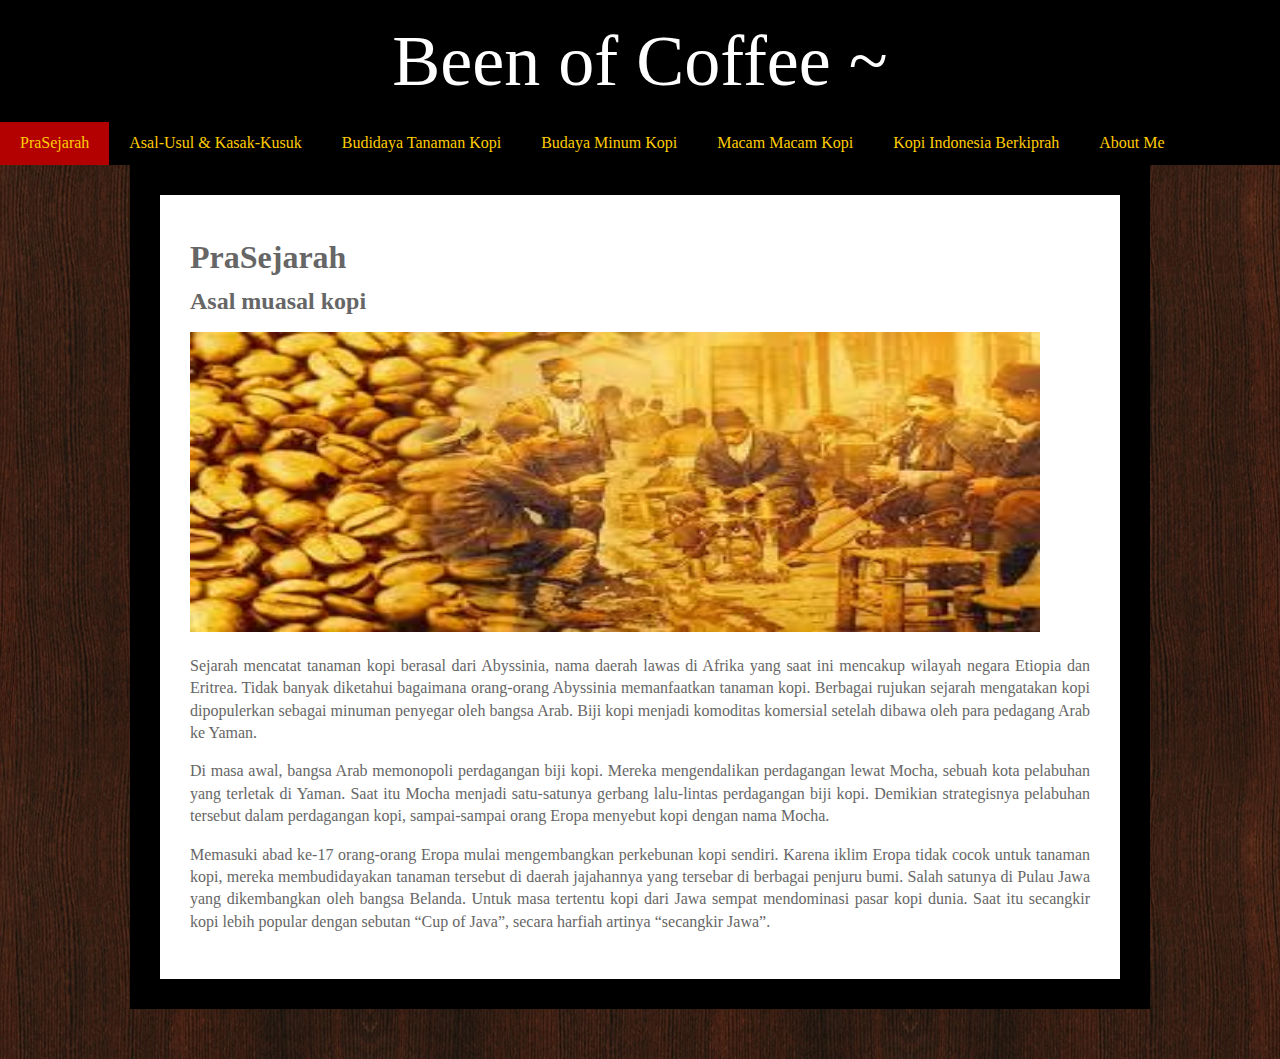
<file: index.html>
<!DOCTYPE HTML>
<html>
<head>
	<meta charset="utf-8">
	<title> K O P A K O P I </title>
	<link rel="stylesheet" href="navigasi.css">
</head>

<header>
	<div class="judul">Been of Coffee ~</div>
		<ul>
  <li><a class="active" href="index.html">PraSejarah</a></li>
  <li><a href="asalusul.html">Asal-Usul & Kasak-Kusuk</a></li>
  <li><a href="budidaya.html">Budidaya Tanaman Kopi</a></li>
  <li><a href="budaya.html">Budaya Minum Kopi</a></li>
  <li><a href="macamkopi.html">Macam Macam Kopi</a></li>
  <li><a href="dunia.html">Kopi Indonesia Berkiprah</a></li>
  <li><a href="aboutme.html">About Me</a></li>
</ul>
</header>

<div class="wrapper">
	<body>

    <h1>PraSejarah</h1>
        <h2>Asal muasal kopi</h2>
		<img src="halper.jpg" height="300px" width="850px">
        <p>Sejarah mencatat tanaman kopi berasal dari Abyssinia, nama daerah lawas di Afrika yang saat ini mencakup wilayah negara Etiopia dan Eritrea. Tidak banyak diketahui bagaimana orang-orang Abyssinia memanfaatkan tanaman kopi. Berbagai rujukan sejarah mengatakan kopi dipopulerkan sebagai minuman penyegar oleh bangsa Arab. Biji kopi menjadi komoditas komersial setelah dibawa oleh para pedagang Arab ke Yaman.</p>
        <p>Di masa awal, bangsa Arab memonopoli perdagangan biji kopi. Mereka mengendalikan perdagangan lewat Mocha, sebuah kota pelabuhan yang terletak di Yaman. Saat itu Mocha menjadi satu-satunya gerbang lalu-lintas perdagangan biji kopi. Demikian strategisnya pelabuhan tersebut dalam perdagangan kopi, sampai-sampai orang Eropa menyebut kopi dengan nama Mocha.</p>
        <p>Memasuki abad ke-17 orang-orang Eropa mulai mengembangkan perkebunan kopi sendiri. Karena iklim Eropa tidak cocok untuk tanaman kopi, mereka membudidayakan tanaman tersebut di daerah jajahannya yang tersebar di berbagai penjuru bumi. Salah satunya di Pulau Jawa yang dikembangkan oleh bangsa Belanda. Untuk masa tertentu kopi dari Jawa sempat mendominasi pasar kopi dunia. Saat itu secangkir kopi lebih popular dengan sebutan “Cup of Java”, secara harfiah artinya “secangkir Jawa”.</p>
	</body>
	</div>
</html>
</file>
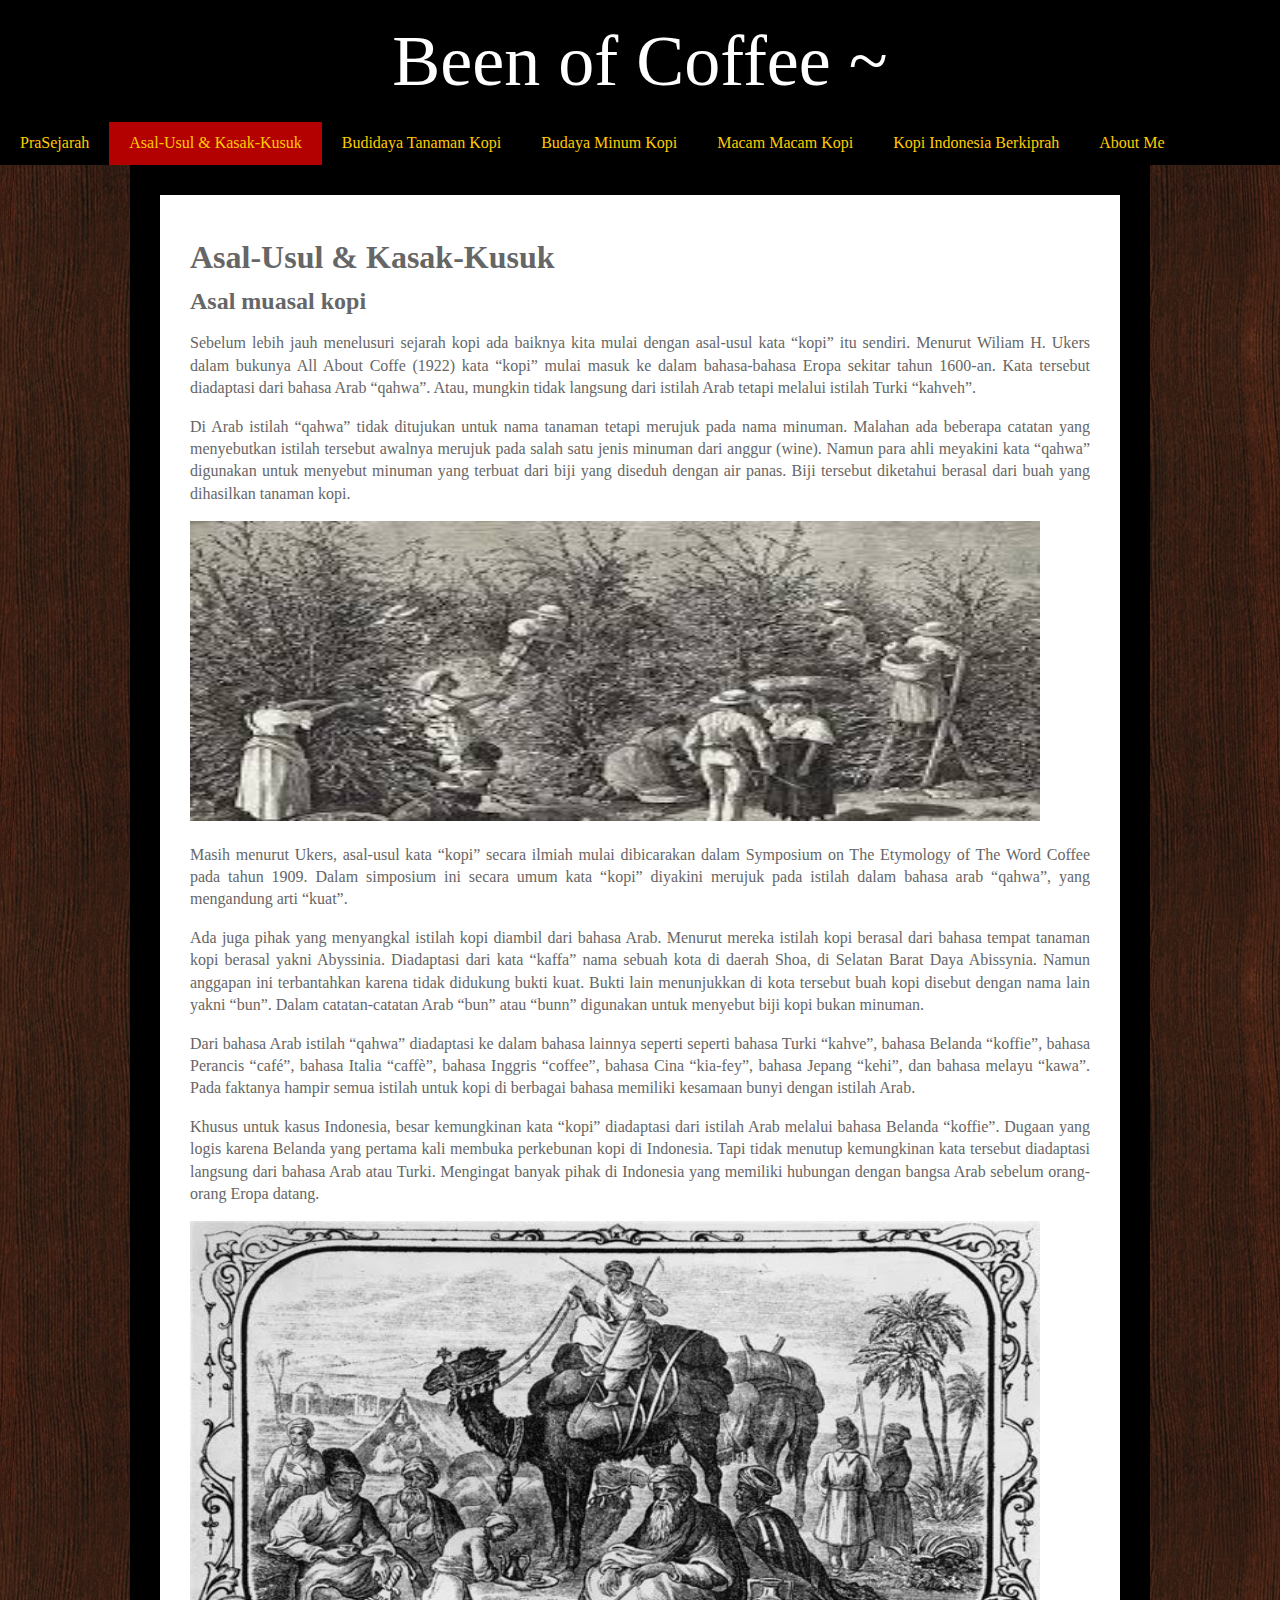
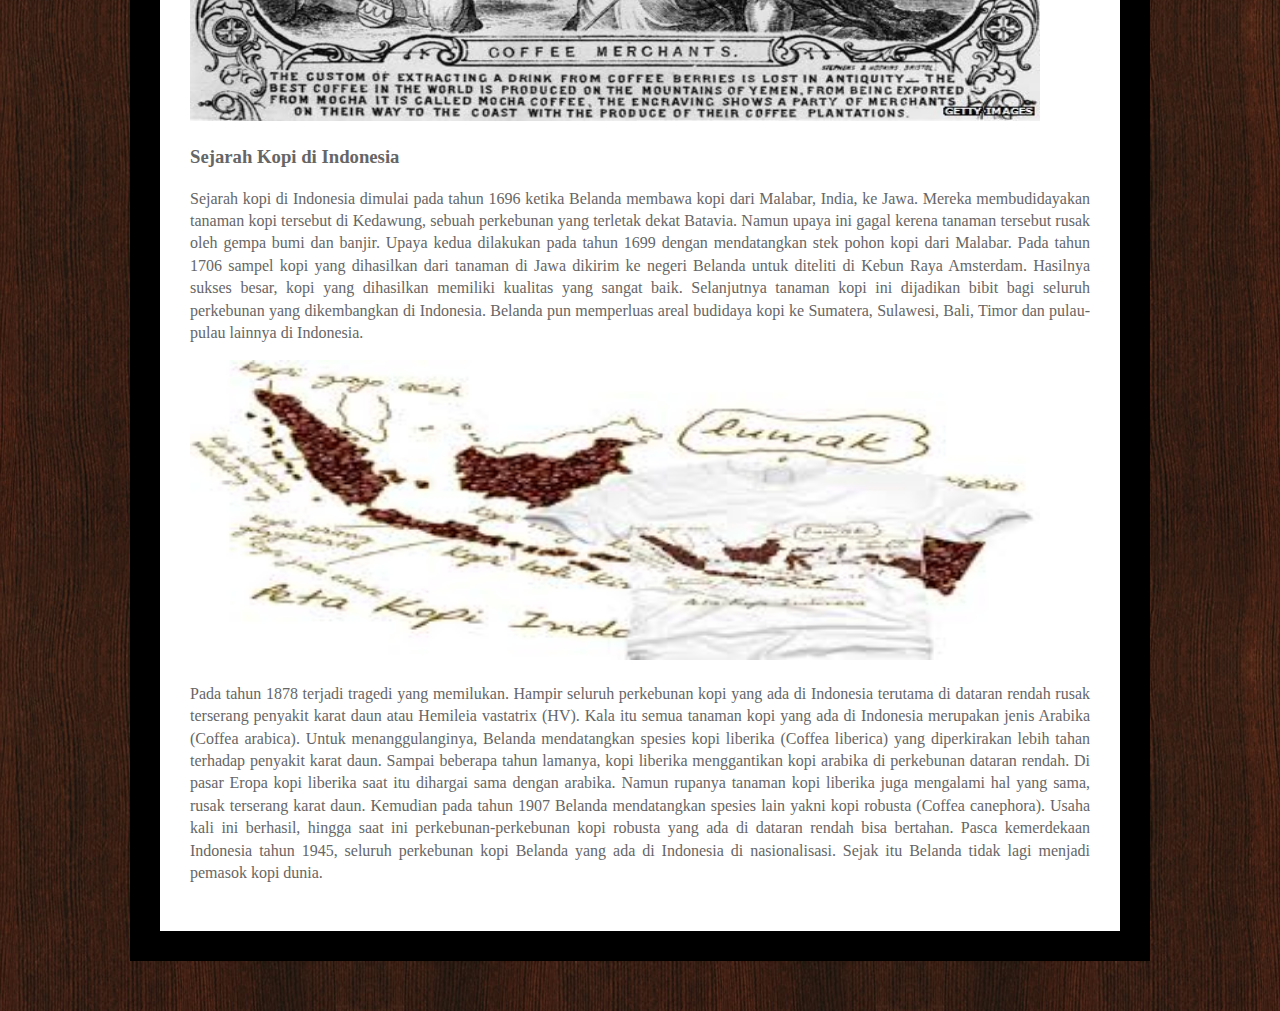
<file: asalusul.html>
<!DOCTYPE HTML>
<html>
<head>
	<meta charset="utf-8">
	<title> K O P A K O P I </title>
	<link rel="stylesheet" href="navigasi.css">
</head>

<header>
<div class="judul">Been of Coffee ~</div>
	<ul>
  <li><a href="index.html">PraSejarah</a></li>
  <li><a class="active" href="asalusul.html">Asal-Usul & Kasak-Kusuk</a></li>
  <li><a href="budidaya.html">Budidaya Tanaman Kopi</a></li>
  <li><a href="budaya.html">Budaya Minum Kopi</a></li>
  <li><a href="macamkopi.html">Macam Macam Kopi</a></li>
  <li><a href="dunia.html">Kopi Indonesia Berkiprah</a></li>
  <li><a href="aboutme.html">About Me</a></li>
</ul>
</header>

<div class="wrapper">
	<body>
    <h1>Asal-Usul & Kasak-Kusuk</h1>
        <h2>Asal muasal kopi</h2>
        <p>Sebelum lebih jauh menelusuri sejarah kopi ada baiknya kita mulai dengan asal-usul kata “kopi” itu sendiri. Menurut Wiliam H. Ukers dalam bukunya All About Coffe (1922) kata “kopi” mulai masuk ke dalam bahasa-bahasa Eropa sekitar tahun 1600-an. Kata tersebut diadaptasi dari bahasa Arab “qahwa”. Atau, mungkin tidak langsung dari istilah Arab tetapi melalui istilah Turki “kahveh”.</p>

        <p>Di Arab istilah “qahwa” tidak ditujukan untuk nama tanaman tetapi merujuk pada nama minuman. Malahan ada beberapa catatan yang menyebutkan istilah tersebut awalnya merujuk pada salah satu jenis minuman dari anggur (wine). Namun para ahli meyakini kata “qahwa” digunakan untuk menyebut minuman yang terbuat dari biji yang diseduh dengan air panas. Biji tersebut diketahui berasal dari buah yang dihasilkan tanaman kopi.</p>
		
		<img src="salsul.jpg" height="300px" width="850px">
		
        <p>Masih menurut Ukers, asal-usul kata “kopi” secara ilmiah mulai dibicarakan dalam Symposium on The Etymology of The Word Coffee pada tahun 1909. Dalam simposium ini secara umum kata “kopi” diyakini merujuk pada istilah dalam bahasa arab “qahwa”, yang mengandung arti “kuat”.</p>

        <p>Ada juga pihak yang menyangkal istilah kopi diambil dari bahasa Arab. Menurut mereka istilah kopi berasal dari bahasa tempat tanaman kopi berasal yakni Abyssinia. Diadaptasi dari kata “kaffa” nama sebuah kota di daerah Shoa, di Selatan Barat Daya Abissynia. Namun anggapan ini terbantahkan karena tidak didukung bukti kuat. Bukti lain menunjukkan di kota tersebut buah kopi disebut dengan nama lain yakni “bun”. Dalam catatan-catatan Arab “bun” atau “bunn” digunakan untuk menyebut biji kopi bukan minuman.</p>

        <p>Dari bahasa Arab istilah “qahwa” diadaptasi ke dalam bahasa lainnya seperti seperti bahasa Turki “kahve”, bahasa Belanda “koffie”, bahasa Perancis “café”, bahasa Italia “caffè”, bahasa Inggris “coffee”, bahasa Cina “kia-fey”, bahasa Jepang “kehi”, dan bahasa melayu “kawa”. Pada faktanya hampir semua istilah untuk kopi di berbagai bahasa memiliki kesamaan bunyi dengan istilah Arab.</p>

        <p>Khusus untuk kasus Indonesia, besar kemungkinan kata “kopi” diadaptasi dari istilah Arab melalui bahasa Belanda “koffie”. Dugaan yang logis karena Belanda yang pertama kali membuka perkebunan kopi di Indonesia. Tapi tidak menutup kemungkinan kata tersebut diadaptasi langsung dari bahasa Arab atau Turki. Mengingat banyak pihak di Indonesia yang memiliki hubungan dengan bangsa Arab sebelum orang-orang Eropa datang.</p>
		<img src="kopiarab.jpg" height="500px" width="850px">
		
		<h3>Sejarah Kopi di Indonesia</h3>
		<p>Sejarah kopi di Indonesia dimulai pada tahun 1696 ketika Belanda membawa kopi dari Malabar, India, ke Jawa. Mereka membudidayakan tanaman kopi tersebut di Kedawung, sebuah perkebunan yang terletak dekat Batavia. Namun upaya ini gagal kerena tanaman tersebut rusak oleh gempa bumi dan banjir.

		Upaya kedua dilakukan pada tahun 1699 dengan mendatangkan stek pohon kopi dari Malabar. Pada tahun 1706 sampel kopi yang dihasilkan dari tanaman di Jawa dikirim ke negeri Belanda untuk diteliti di Kebun Raya Amsterdam. Hasilnya sukses besar, kopi yang dihasilkan memiliki kualitas yang sangat baik. Selanjutnya tanaman kopi ini dijadikan bibit bagi seluruh perkebunan yang dikembangkan di Indonesia. Belanda pun memperluas areal budidaya kopi ke Sumatera, Sulawesi, Bali, Timor dan pulau-pulau lainnya di Indonesia.</p>
		<img src="kopindonesia.jpg" height="300px" width="850px">
		<p>Pada tahun 1878 terjadi tragedi yang memilukan. Hampir seluruh perkebunan kopi yang ada di Indonesia terutama di dataran rendah rusak terserang penyakit karat daun atau Hemileia vastatrix (HV). Kala itu semua tanaman kopi yang ada di Indonesia merupakan jenis Arabika (Coffea arabica). Untuk menanggulanginya, Belanda mendatangkan spesies kopi liberika (Coffea liberica) yang diperkirakan lebih tahan terhadap penyakit karat daun.

		Sampai beberapa tahun lamanya, kopi liberika menggantikan kopi arabika di perkebunan dataran rendah. Di pasar Eropa kopi liberika saat itu dihargai sama dengan arabika. Namun rupanya tanaman kopi liberika juga mengalami hal yang sama, rusak terserang karat daun. Kemudian pada tahun 1907 Belanda mendatangkan spesies lain yakni kopi robusta (Coffea canephora). Usaha kali ini berhasil, hingga saat ini perkebunan-perkebunan kopi robusta yang ada di dataran rendah bisa bertahan.

		Pasca kemerdekaan Indonesia tahun 1945, seluruh perkebunan kopi Belanda yang ada di Indonesia di nasionalisasi. Sejak itu Belanda tidak lagi menjadi pemasok kopi dunia.
		</p>
	</body>
	</div>
</html>
</file>
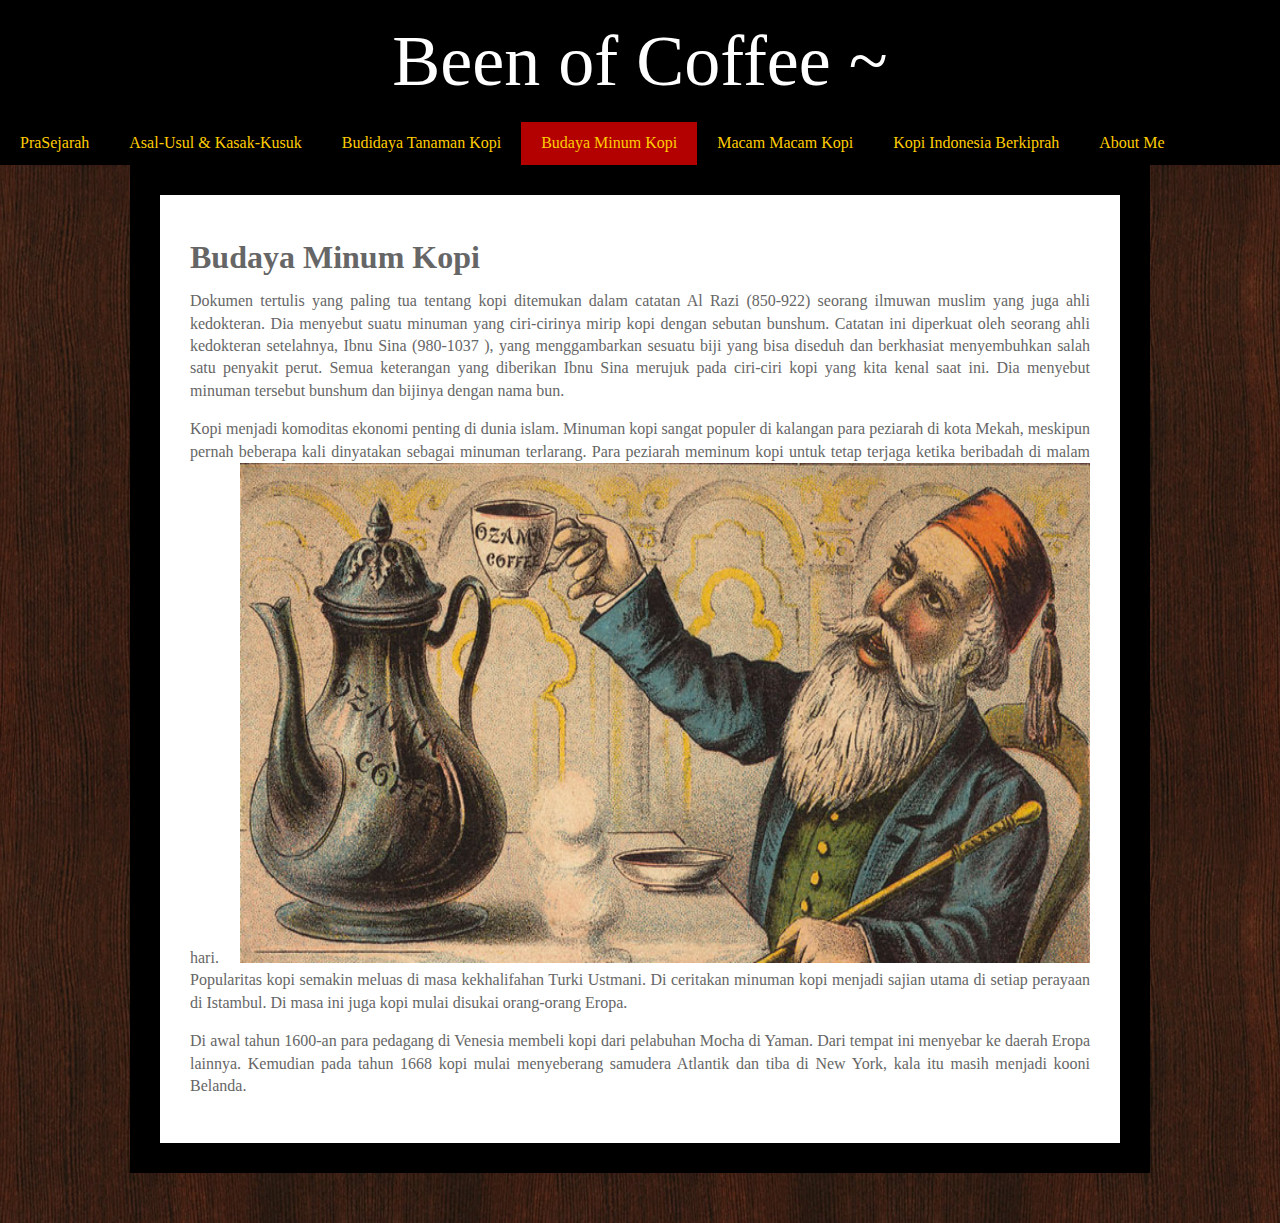
<file: budaya.html>
<!DOCTYPE HTML>
<html>
<head>
	<meta charset="utf-8">
	<title> K O P A K O P I </title>
	<link rel="stylesheet" href="navigasi.css">
</head>

<header>
<div class="judul">Been of Coffee ~</div>
		<ul>
  <li><a href="index.html">PraSejarah</a></li>
  <li><a href="asalusul.html">Asal-Usul & Kasak-Kusuk</a></li>
  <li><a href="budidaya.html">Budidaya Tanaman Kopi</a></li>
  <li><a class="active" href="budaya.html">Budaya Minum Kopi</a></li>
  <li><a href="macamkopi.html">Macam Macam Kopi</a></li>
  <li><a href="dunia.html">Kopi Indonesia Berkiprah</a></li>
  <li><a href="aboutme.html">About Me</a></li>
</ul>
</header>

<div class="wrapper">
	<body>

    <h1>Budaya Minum Kopi</h1>
		<p>Dokumen tertulis yang paling tua tentang kopi ditemukan dalam catatan Al Razi (850-922) seorang ilmuwan muslim yang juga ahli kedokteran. Dia menyebut suatu minuman yang ciri-cirinya mirip kopi dengan sebutan bunshum.

        Catatan ini diperkuat oleh seorang ahli kedokteran setelahnya, Ibnu Sina (980-1037 ), yang menggambarkan sesuatu biji yang bisa diseduh dan berkhasiat menyembuhkan salah satu penyakit perut. Semua keterangan yang diberikan Ibnu Sina merujuk pada ciri-ciri kopi yang kita kenal saat ini. Dia menyebut minuman tersebut bunshum dan bijinya dengan nama bun.</p>

        <p>Kopi menjadi komoditas ekonomi penting di dunia islam. Minuman kopi sangat populer di kalangan para peziarah di kota Mekah, meskipun pernah beberapa kali dinyatakan sebagai minuman terlarang. Para peziarah meminum kopi untuk tetap terjaga ketika beribadah di malam hari.
		<img src="kopitempodulu.jpg" height="500px" width="850px">
        Popularitas kopi semakin meluas di masa kekhalifahan Turki Ustmani. Di ceritakan minuman kopi menjadi sajian utama di setiap perayaan di Istambul. Di masa ini juga kopi mulai disukai orang-orang Eropa.</p>

        <p>Di awal tahun 1600-an para pedagang di Venesia membeli kopi dari pelabuhan Mocha di Yaman. Dari tempat ini menyebar ke daerah Eropa lainnya. Kemudian pada tahun 1668 kopi mulai menyeberang samudera Atlantik dan tiba di New York, kala itu masih menjadi kooni Belanda.</p>
        
	</body>
	</div>
</html>
</file>
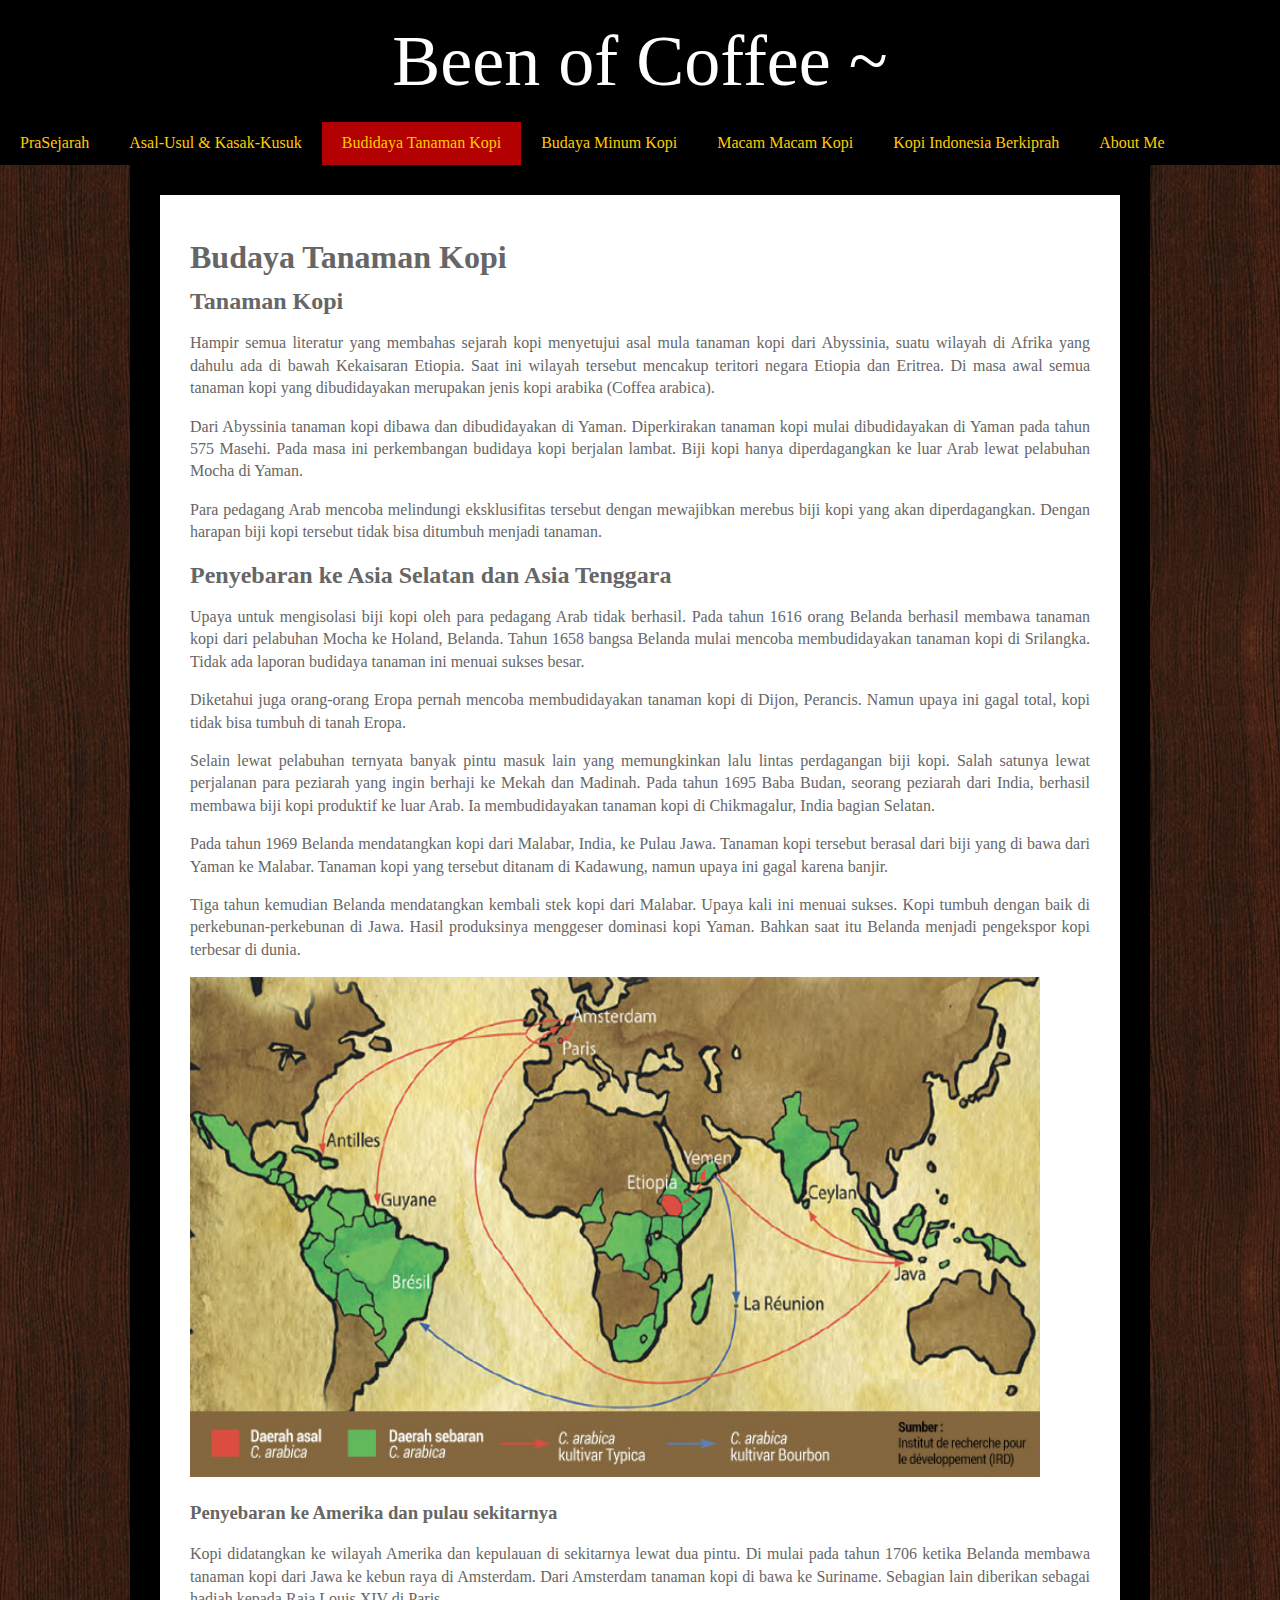
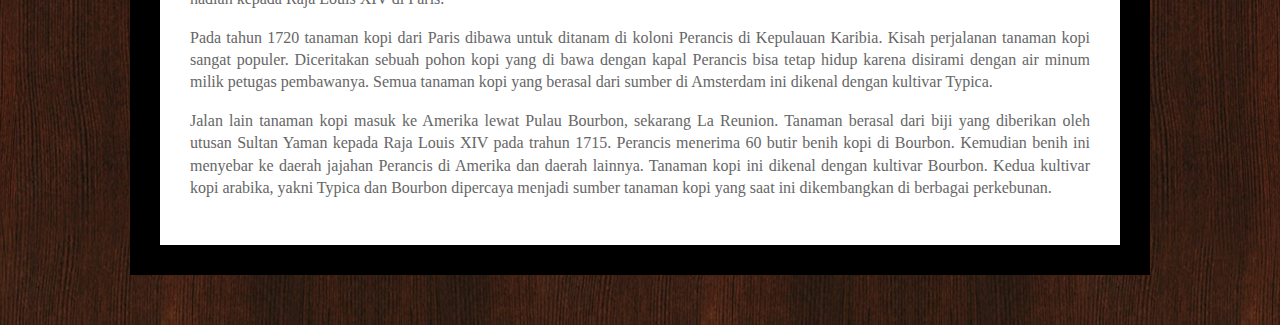
<file: budidaya.html>
<!DOCTYPE HTML>
<html>
<head>
	<meta charset="utf-8">
	<title> K O P A K O P I </title>
	<link rel="stylesheet" href="navigasi.css">
</head>

<header>
<div class="judul">Been of Coffee ~</div>
		<ul>
  <li><a href="index.html">PraSejarah</a></li>
  <li><a href="asalusul.html">Asal-Usul & Kasak-Kusuk</a></li>
  <li><a class="active" href="budidaya.html">Budidaya Tanaman Kopi</a></li>
  <li><a href="budaya.html">Budaya Minum Kopi</a></li>
  <li><a href="macamkopi.html">Macam Macam Kopi</a></li>
  <li><a href="dunia.html">Kopi Indonesia Berkiprah</a></li>
  <li><a href="aboutme.html">About Me</a></li>
</ul>
</header>

<div class="wrapper">
	<body>

    <h1>Budaya Tanaman Kopi</h1>
        <h2>Tanaman Kopi</h2>
        <p>Hampir semua literatur yang membahas sejarah kopi menyetujui asal mula tanaman kopi dari Abyssinia, suatu wilayah di Afrika yang dahulu ada di bawah Kekaisaran Etiopia. Saat ini wilayah tersebut mencakup teritori negara Etiopia dan Eritrea. Di masa awal semua tanaman kopi yang dibudidayakan merupakan jenis kopi arabika (Coffea arabica).</p>

        <p>Dari Abyssinia tanaman kopi dibawa dan dibudidayakan di Yaman. Diperkirakan tanaman kopi mulai dibudidayakan di Yaman pada tahun 575 Masehi. Pada masa ini perkembangan budidaya kopi berjalan lambat. Biji kopi hanya diperdagangkan ke luar Arab lewat pelabuhan Mocha di Yaman.</p>

        <p>Para pedagang Arab mencoba melindungi eksklusifitas tersebut dengan mewajibkan merebus biji kopi yang akan diperdagangkan. Dengan harapan biji kopi tersebut tidak bisa ditumbuh menjadi tanaman.</p>

        <h2>Penyebaran ke Asia Selatan dan Asia Tenggara</h2>
        <p>Upaya untuk mengisolasi biji kopi oleh para pedagang Arab tidak berhasil. Pada tahun 1616 orang Belanda berhasil membawa tanaman kopi dari pelabuhan Mocha ke Holand, Belanda. Tahun 1658 bangsa Belanda mulai mencoba membudidayakan tanaman kopi di Srilangka. Tidak ada laporan budidaya tanaman ini menuai sukses besar.</p>

        <p>Diketahui juga orang-orang Eropa pernah mencoba membudidayakan tanaman kopi di Dijon, Perancis. Namun upaya ini gagal total, kopi tidak bisa tumbuh di tanah Eropa.</p>

        <p>Selain lewat pelabuhan ternyata banyak pintu masuk lain yang memungkinkan lalu lintas perdagangan biji kopi. Salah satunya lewat perjalanan para peziarah yang ingin berhaji ke Mekah dan Madinah. Pada tahun 1695 Baba Budan, seorang peziarah dari India, berhasil membawa biji kopi produktif ke luar Arab. Ia membudidayakan tanaman kopi di Chikmagalur, India bagian Selatan.</p>

        <p>Pada tahun 1969 Belanda mendatangkan kopi dari Malabar, India, ke Pulau Jawa. Tanaman kopi tersebut berasal dari biji yang di bawa dari Yaman ke Malabar. Tanaman kopi yang tersebut ditanam di Kadawung, namun upaya ini gagal karena banjir.</p>

        <p>Tiga tahun kemudian Belanda mendatangkan kembali stek kopi dari Malabar. Upaya kali ini menuai sukses. Kopi tumbuh dengan baik di perkebunan-perkebunan di Jawa. Hasil produksinya menggeser dominasi kopi Yaman. Bahkan saat itu Belanda menjadi pengekspor kopi terbesar di dunia.</p>
        <img src="penyebaranarabika.jpg" height="500px" width="850px">
		
		
		<h3>Penyebaran ke Amerika dan pulau sekitarnya</h3>
        <p>Kopi didatangkan ke wilayah Amerika dan kepulauan di sekitarnya lewat dua pintu. Di mulai pada tahun 1706 ketika Belanda membawa tanaman kopi dari Jawa ke kebun raya di Amsterdam. Dari Amsterdam tanaman kopi di bawa ke Suriname. Sebagian lain diberikan sebagai hadiah kepada Raja Louis XIV di Paris.

        <p>Pada tahun 1720 tanaman kopi dari Paris dibawa untuk ditanam di koloni Perancis di Kepulauan Karibia. Kisah perjalanan tanaman kopi sangat populer. Diceritakan sebuah pohon kopi yang di bawa dengan kapal Perancis bisa tetap hidup karena disirami dengan air minum milik petugas pembawanya. Semua tanaman kopi yang berasal dari sumber di Amsterdam ini dikenal dengan kultivar Typica.</p>

        <p>Jalan lain tanaman kopi masuk ke Amerika lewat Pulau Bourbon, sekarang La Reunion. Tanaman berasal dari biji yang diberikan oleh utusan Sultan Yaman kepada Raja Louis XIV pada trahun 1715. Perancis menerima 60 butir benih kopi di Bourbon. Kemudian benih ini menyebar ke daerah jajahan Perancis di Amerika dan daerah lainnya. Tanaman kopi ini dikenal dengan kultivar Bourbon.

        Kedua kultivar kopi arabika, yakni Typica dan Bourbon dipercaya menjadi sumber tanaman kopi yang saat ini dikembangkan di berbagai perkebunan.</p>
		
	</body>
	</div>
</html>
</file>
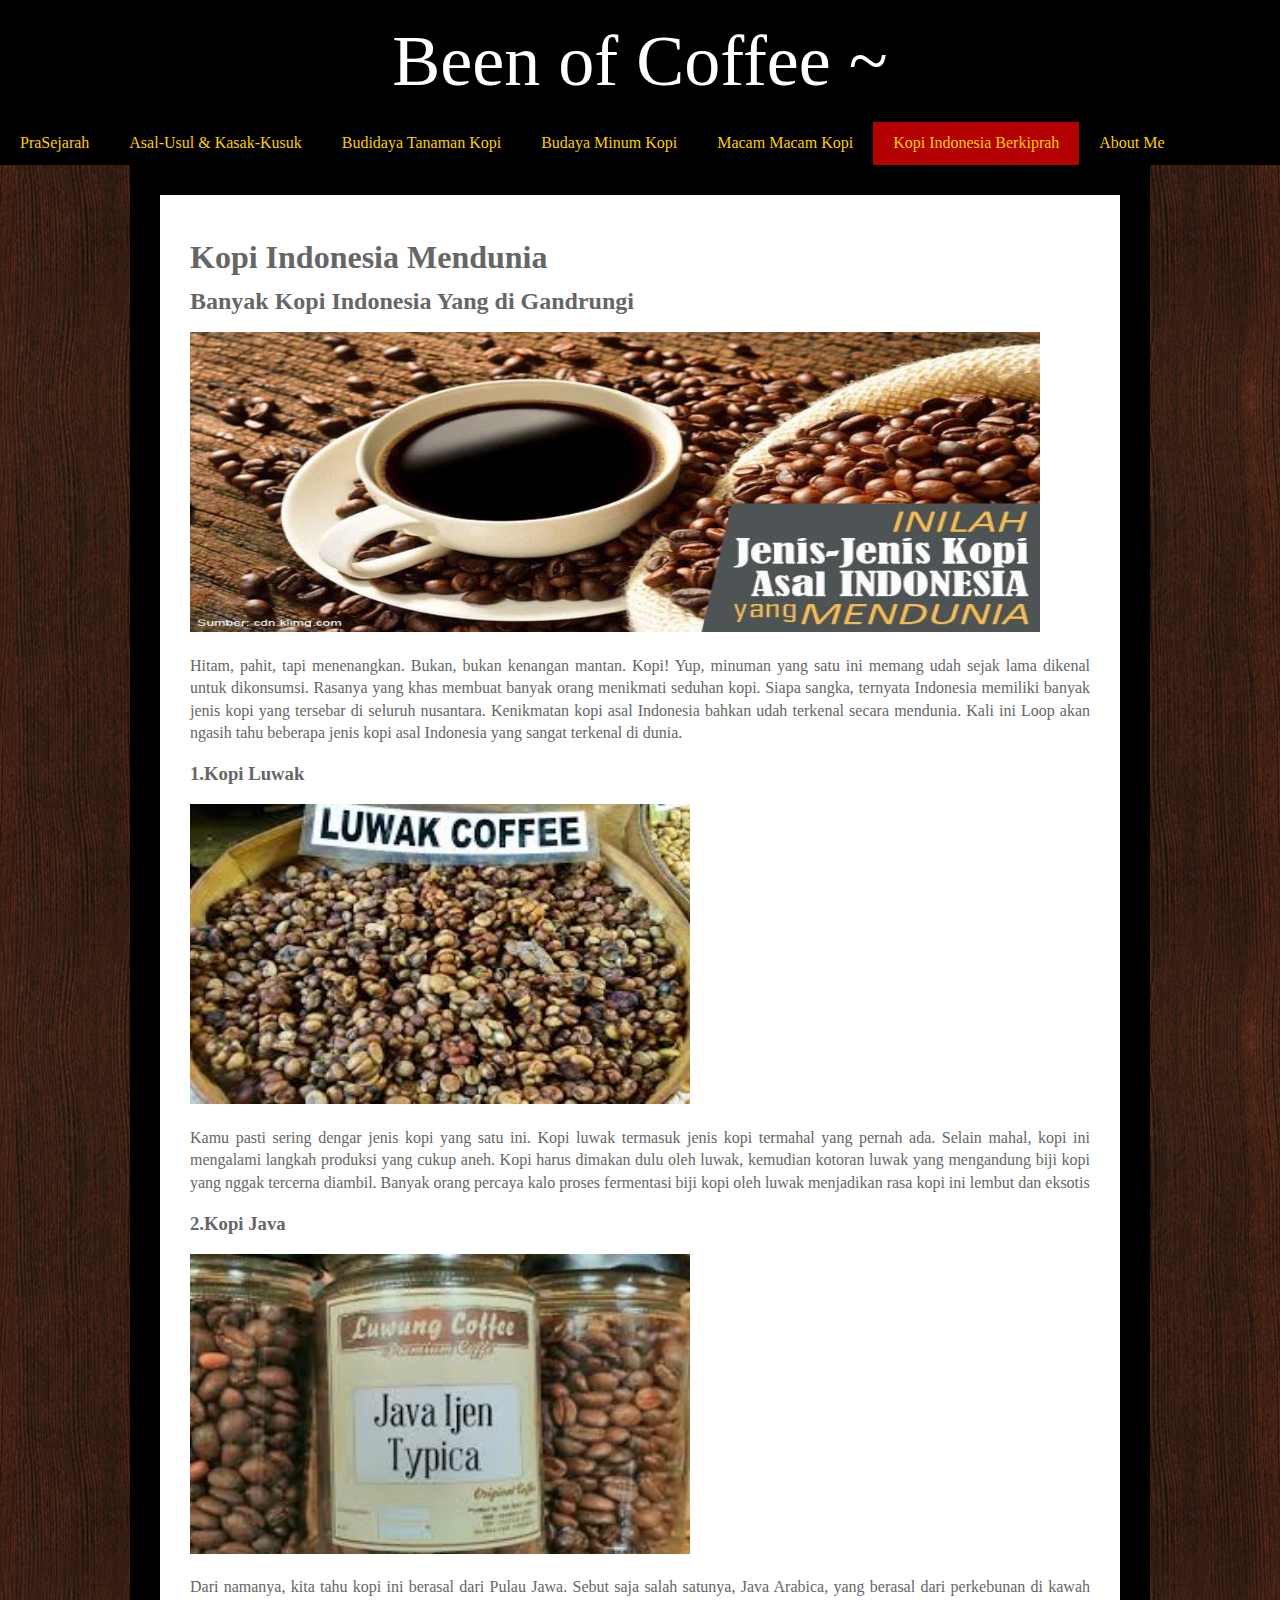
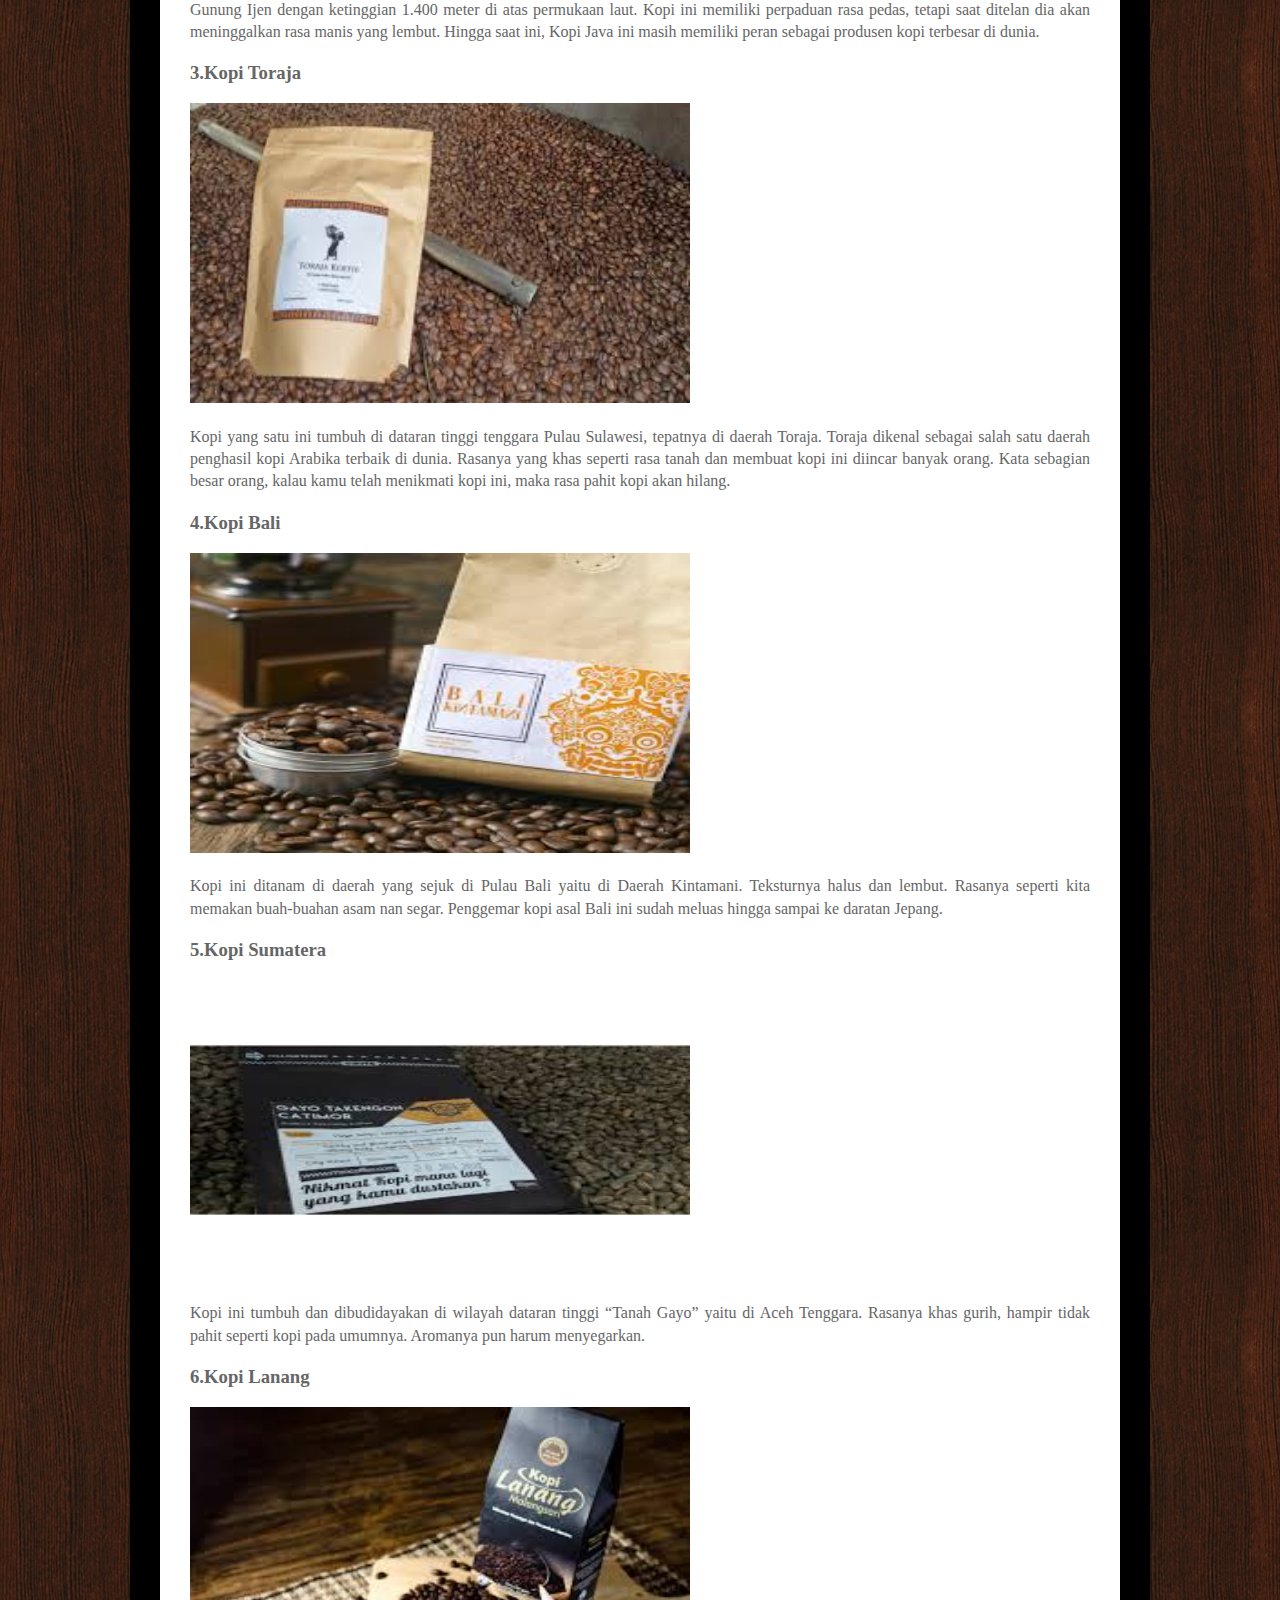
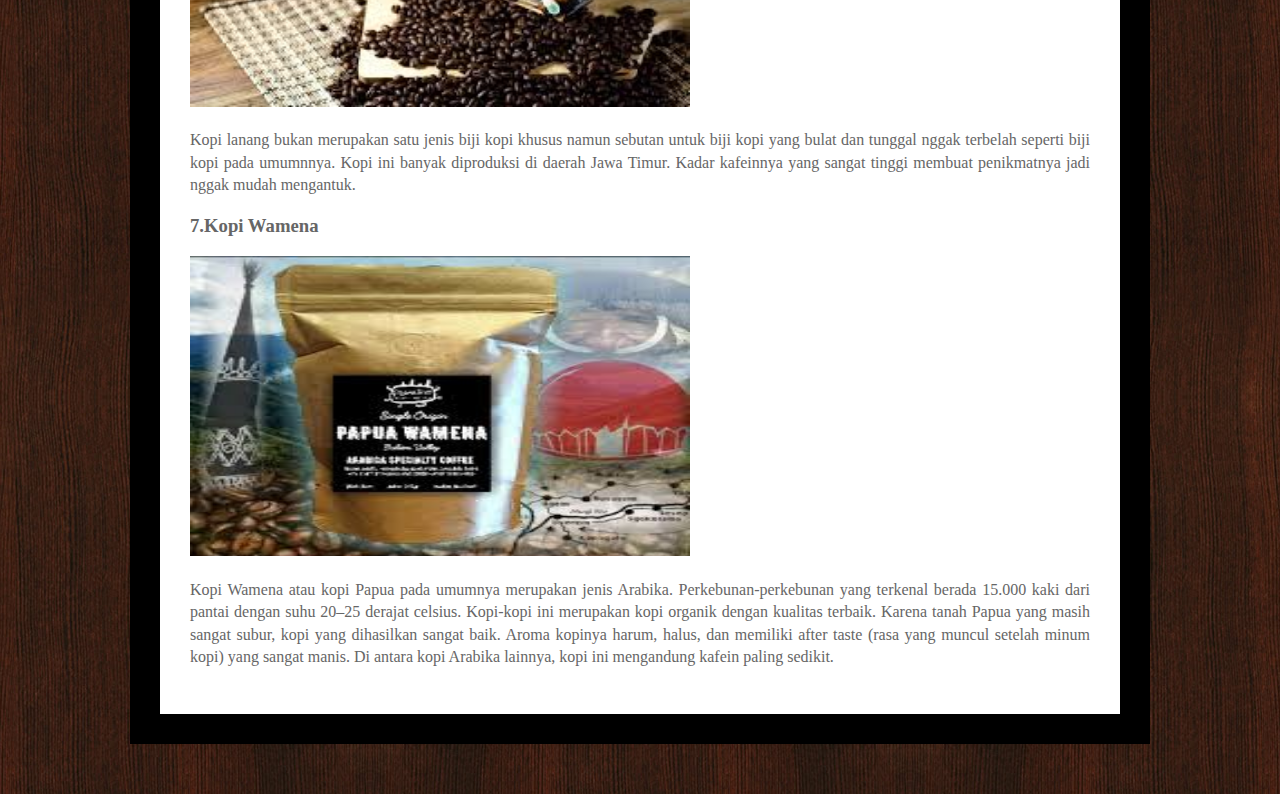
<file: dunia.html>
<!DOCTYPE HTML>
<html>
<head>
	<meta charset="utf-8">
	<title> K O P A K O P I </title>
	<link rel="stylesheet" href="navigasi.css">
</head>

<header>
<div class="judul">Been of Coffee ~</div>
		<ul>
  <li><a href="index.html">PraSejarah</a></li>
  <li><a href="asalusul.html">Asal-Usul & Kasak-Kusuk</a></li>
  <li><a href="budidaya.html">Budidaya Tanaman Kopi</a></li>
  <li><a href="budaya.html">Budaya Minum Kopi</a></li>
  <li><a href="macamkopi.html">Macam Macam Kopi</a></li>
  <li><a class="active" href="dunia.html">Kopi Indonesia Berkiprah</a></li>
  <li><a href="aboutme.html">About Me</a></li>
</ul>
</header>

<div class="wrapper">
	<body>

    <h1>Kopi Indonesia Mendunia</h1>
        <h2>Banyak Kopi Indonesia Yang di Gandrungi</h2>
		<img src="kopiterkenal.jpg" height="300px" width="850px">
        <p>Hitam, pahit, tapi menenangkan. Bukan, bukan kenangan mantan. Kopi! Yup, minuman yang satu ini memang udah sejak lama dikenal untuk dikonsumsi. Rasanya yang khas membuat banyak orang menikmati seduhan kopi. Siapa sangka, ternyata Indonesia memiliki banyak jenis kopi yang tersebar di seluruh nusantara. Kenikmatan kopi asal Indonesia bahkan udah terkenal secara mendunia. Kali ini Loop akan ngasih tahu beberapa jenis kopi asal Indonesia yang sangat terkenal di dunia.</p>
        
		<h3>1.Kopi Luwak</h3>
		<img src="luwak.jpg" height="300px" width="500px">
		<p>Kamu pasti sering dengar jenis kopi yang satu ini. Kopi luwak termasuk jenis kopi termahal yang pernah ada. Selain mahal, kopi ini mengalami langkah produksi yang cukup aneh. Kopi harus dimakan dulu oleh luwak, kemudian kotoran luwak yang mengandung biji kopi yang nggak tercerna diambil. Banyak orang percaya kalo proses fermentasi biji kopi oleh luwak menjadikan rasa kopi ini lembut dan eksotis</p>
        
		<h3>2.Kopi Java</h3>
		<img src="ijen.jpg" height="300px" width="500px">
		<p>Dari namanya, kita tahu kopi ini berasal dari Pulau Jawa. Sebut saja salah satunya, Java Arabica, yang berasal dari perkebunan di kawah Gunung Ijen dengan ketinggian 1.400 meter di atas permukaan laut. Kopi ini memiliki perpaduan rasa pedas, tetapi saat ditelan dia akan meninggalkan rasa manis yang lembut. Hingga saat ini, Kopi Java ini masih memiliki peran sebagai produsen kopi terbesar di dunia.</p>
	
		<h3>3.Kopi Toraja</h3>
		<img src="toraja.jpg" height="300px" width="500px">
		<p>Kopi yang satu ini tumbuh di dataran tinggi tenggara Pulau Sulawesi, tepatnya di daerah Toraja. Toraja dikenal sebagai salah satu daerah penghasil kopi Arabika terbaik di dunia. Rasanya yang khas seperti rasa tanah dan membuat kopi ini diincar banyak orang.
		Kata sebagian besar orang, kalau kamu telah menikmati kopi ini, maka rasa pahit kopi akan hilang.</p>
		
		<h3>4.Kopi Bali</h3>
		<img src="bali.jpg" height="300px" width="500px">
		<p>Kopi ini ditanam di daerah yang sejuk di Pulau Bali yaitu di Daerah Kintamani. Teksturnya halus dan lembut. Rasanya seperti kita memakan buah-buahan asam nan segar. Penggemar kopi asal Bali ini sudah meluas hingga sampai ke daratan Jepang.</p>
		
		<h3>5.Kopi Sumatera</h3>
		<img src="gayo.jpg" height="300px" width="500px">
		<p>Kopi ini tumbuh dan dibudidayakan di wilayah dataran tinggi “Tanah Gayo” yaitu di Aceh Tenggara. Rasanya khas gurih, hampir tidak pahit seperti kopi pada umumnya. Aromanya pun harum menyegarkan.</p>
		
		<h3>6.Kopi Lanang</h3>
		<img src="lanang.jpg" height="300px" width="500px">
		<p>Kopi lanang bukan merupakan satu jenis biji kopi khusus namun sebutan untuk biji kopi yang bulat dan tunggal nggak terbelah seperti biji kopi pada umumnnya. Kopi ini banyak diproduksi di daerah Jawa Timur. Kadar kafeinnya yang sangat tinggi membuat penikmatnya jadi nggak mudah mengantuk.</p>
		
		<h3>7.Kopi Wamena</h3>
		<img src="wamena.jpg" height="300px" width="500px">
		<p>Kopi Wamena atau kopi Papua pada umumnya merupakan jenis Arabika. Perkebunan-perkebunan yang terkenal berada 15.000 kaki dari pantai dengan suhu 20–25 derajat celsius. Kopi-kopi ini merupakan kopi organik dengan kualitas terbaik. Karena tanah Papua yang masih sangat subur, kopi yang dihasilkan sangat baik. Aroma kopinya harum, halus, dan memiliki after taste (rasa yang muncul setelah minum kopi) yang sangat manis. Di antara kopi Arabika lainnya, kopi ini mengandung kafein paling sedikit.</p>
		
	</body>
	</div>
</html>
</file>
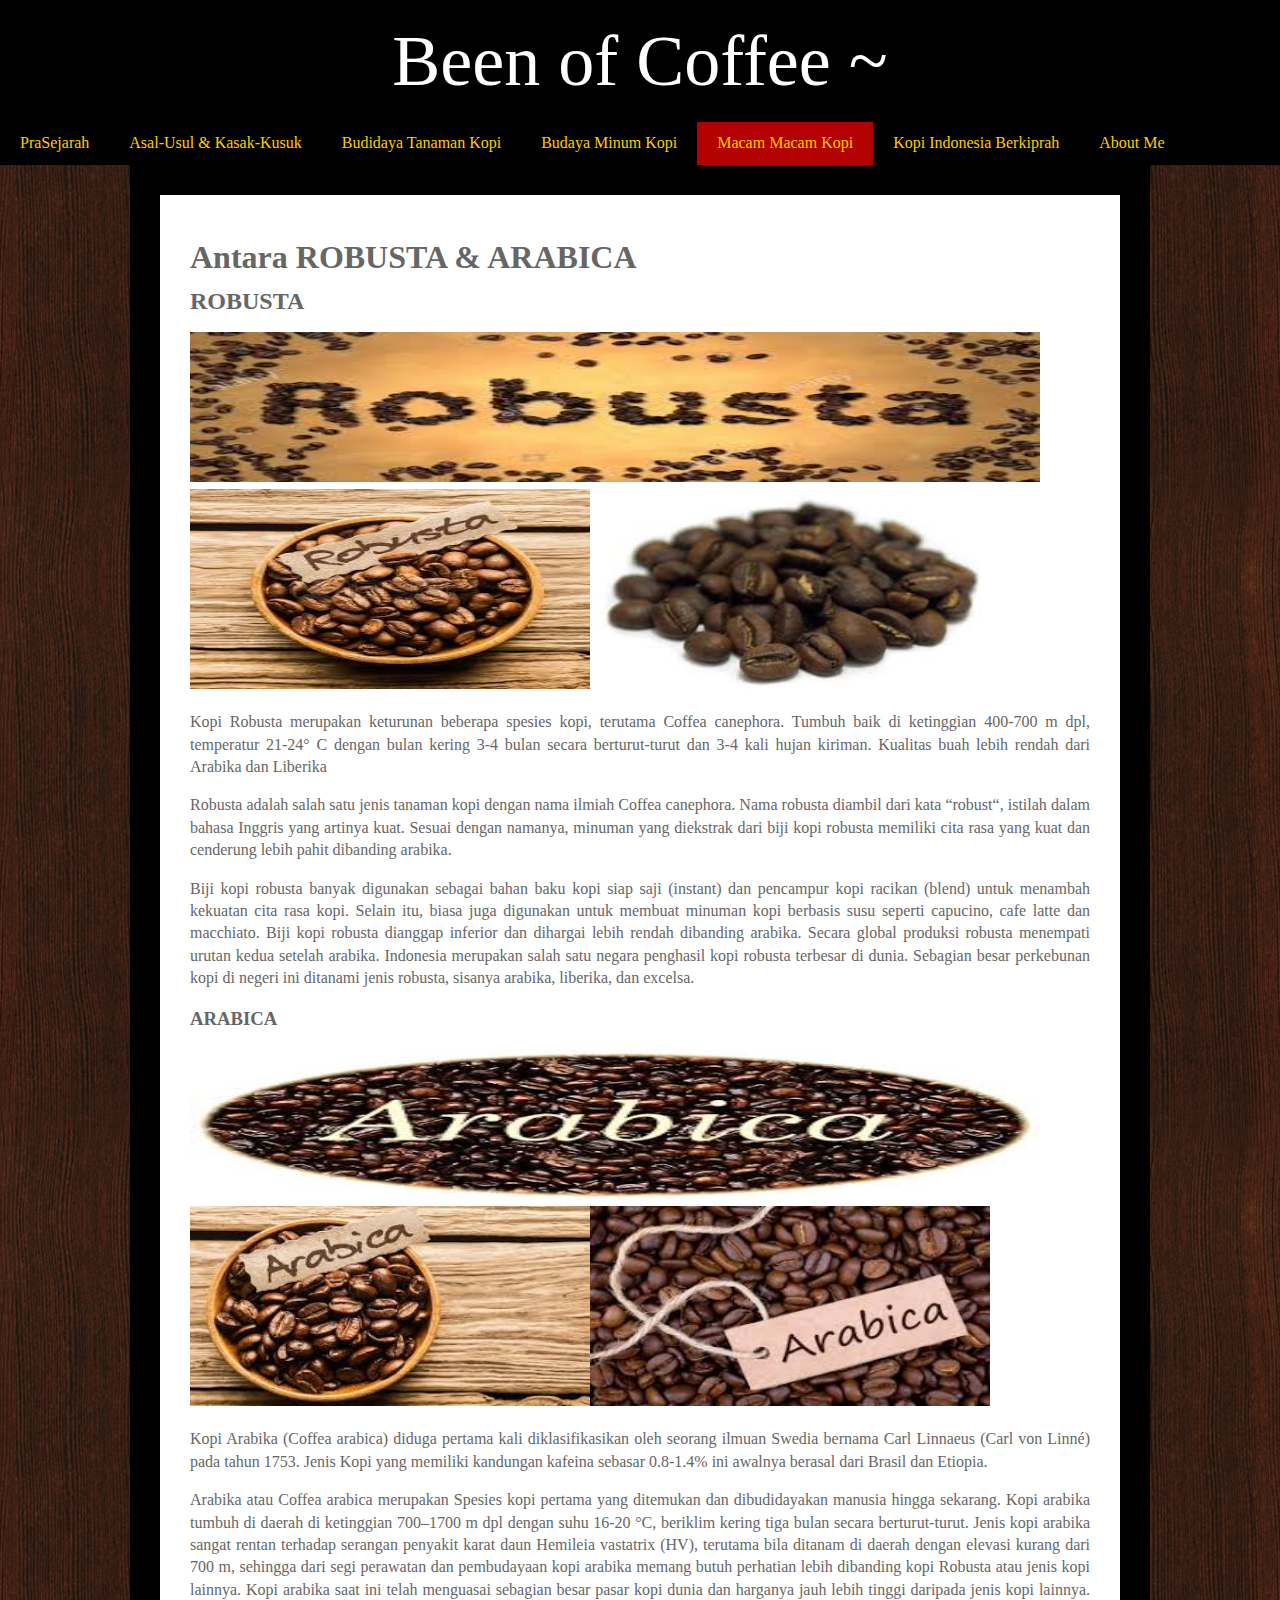
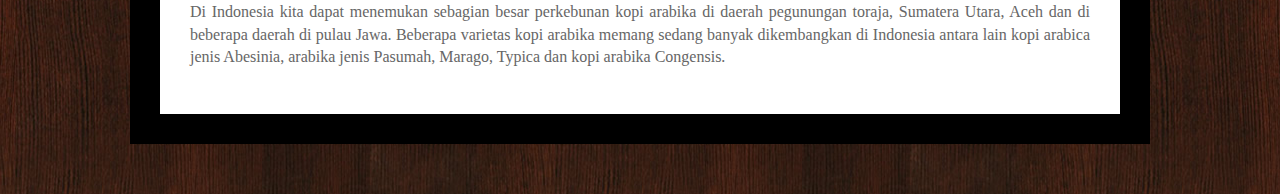
<file: macamkopi.html>
<!DOCTYPE HTML>
<html>
<head>
	<meta charset="utf-8">
	<title> K O P A K O P I </title>
	<link rel="stylesheet" href="navigasi.css">
</head>

<header>
<div class="judul">Been of Coffee ~</div>
		<ul>
  <li><a href="prasejarah.html">PraSejarah</a></li>
  <li><a href="asalusul.html">Asal-Usul & Kasak-Kusuk</a></li>
  <li><a href="budidaya.html">Budidaya Tanaman Kopi</a></li>
  <li><a href="budaya.html">Budaya Minum Kopi</a></li>
  <li><a class="active" href="macamkopi.html">Macam Macam Kopi</a></li>
  <li><a href="dunia.html">Kopi Indonesia Berkiprah</a></li>
  <li><a href="aboutme.html">About Me</a></li>
</ul>
</header>

<div class="wrapper">
	<body>

    <h1>Antara ROBUSTA & ARABICA</h1>
        <h2>ROBUSTA</h2>
		<img src="imagerobus.jpg" height="150px" width="850px">
		<tr><td><img src="robusta1.jpg" height="200px" width="400px"></td><td><img src="robusta2.jpg" height="200px" width="400px"></td>
		</tr>
        <p>Kopi Robusta merupakan keturunan beberapa spesies kopi, terutama Coffea canephora. Tumbuh baik di ketinggian 400-700 m dpl, temperatur 21-24° C dengan bulan kering 3-4 bulan secara berturut-turut dan 3-4 kali hujan kiriman. Kualitas buah lebih rendah dari Arabika dan Liberika</p>
        <p>Robusta adalah salah satu jenis tanaman kopi dengan nama ilmiah Coffea canephora. Nama robusta diambil dari kata “robust“, istilah dalam bahasa Inggris yang artinya kuat. Sesuai dengan namanya, minuman yang diekstrak dari biji kopi robusta memiliki cita rasa yang kuat dan cenderung lebih pahit dibanding arabika.

		<p>Biji kopi robusta banyak digunakan sebagai bahan baku kopi siap saji (instant) dan pencampur kopi racikan (blend) untuk menambah kekuatan cita rasa kopi. Selain itu, biasa juga digunakan untuk membuat minuman kopi berbasis susu seperti capucino, cafe latte dan macchiato.

		Biji kopi robusta dianggap inferior dan dihargai lebih rendah dibanding arabika. Secara global produksi robusta menempati urutan kedua setelah arabika. Indonesia merupakan salah satu negara penghasil kopi robusta terbesar di dunia. Sebagian besar perkebunan kopi di negeri ini ditanami jenis robusta, sisanya arabika, liberika, dan excelsa.</p>
	<h3>ARABICA</h3>
		<img src="sampularabic.jpg" height="150px" width="850px">
		<tr><td><img src="arabic1.jpg" height="200px" width="400px"></td><td><img src="arabic2.jpg" height="200px" width="400px"></td>
		<p>Kopi Arabika (Coffea arabica) diduga pertama kali diklasifikasikan oleh seorang ilmuan Swedia bernama Carl Linnaeus (Carl von Linné) pada tahun 1753.
		Jenis Kopi yang memiliki kandungan kafeina sebasar 0.8-1.4% ini awalnya berasal dari Brasil dan Etiopia.</p>
		
		<p>Arabika atau Coffea arabica merupakan Spesies kopi pertama yang ditemukan dan dibudidayakan manusia hingga sekarang. Kopi arabika tumbuh di daerah di ketinggian 700–1700 m dpl dengan suhu 16-20 °C, beriklim kering tiga bulan secara berturut-turut. Jenis kopi arabika sangat rentan terhadap serangan penyakit karat daun Hemileia vastatrix (HV), terutama bila ditanam di daerah dengan elevasi kurang dari 700 m, sehingga dari segi perawatan dan pembudayaan kopi arabika memang butuh perhatian lebih dibanding kopi Robusta atau jenis kopi lainnya. 
		Kopi arabika saat ini telah menguasai sebagian besar pasar kopi dunia dan harganya jauh lebih tinggi daripada jenis kopi lainnya. Di Indonesia kita dapat menemukan sebagian besar perkebunan kopi arabika di daerah pegunungan toraja, Sumatera Utara, Aceh dan di beberapa daerah di pulau Jawa. Beberapa varietas kopi arabika memang sedang banyak dikembangkan di Indonesia antara lain kopi arabica jenis Abesinia, arabika jenis Pasumah, Marago, Typica dan kopi arabika Congensis.</p>

	</body>
	</div>
</html>
</file>
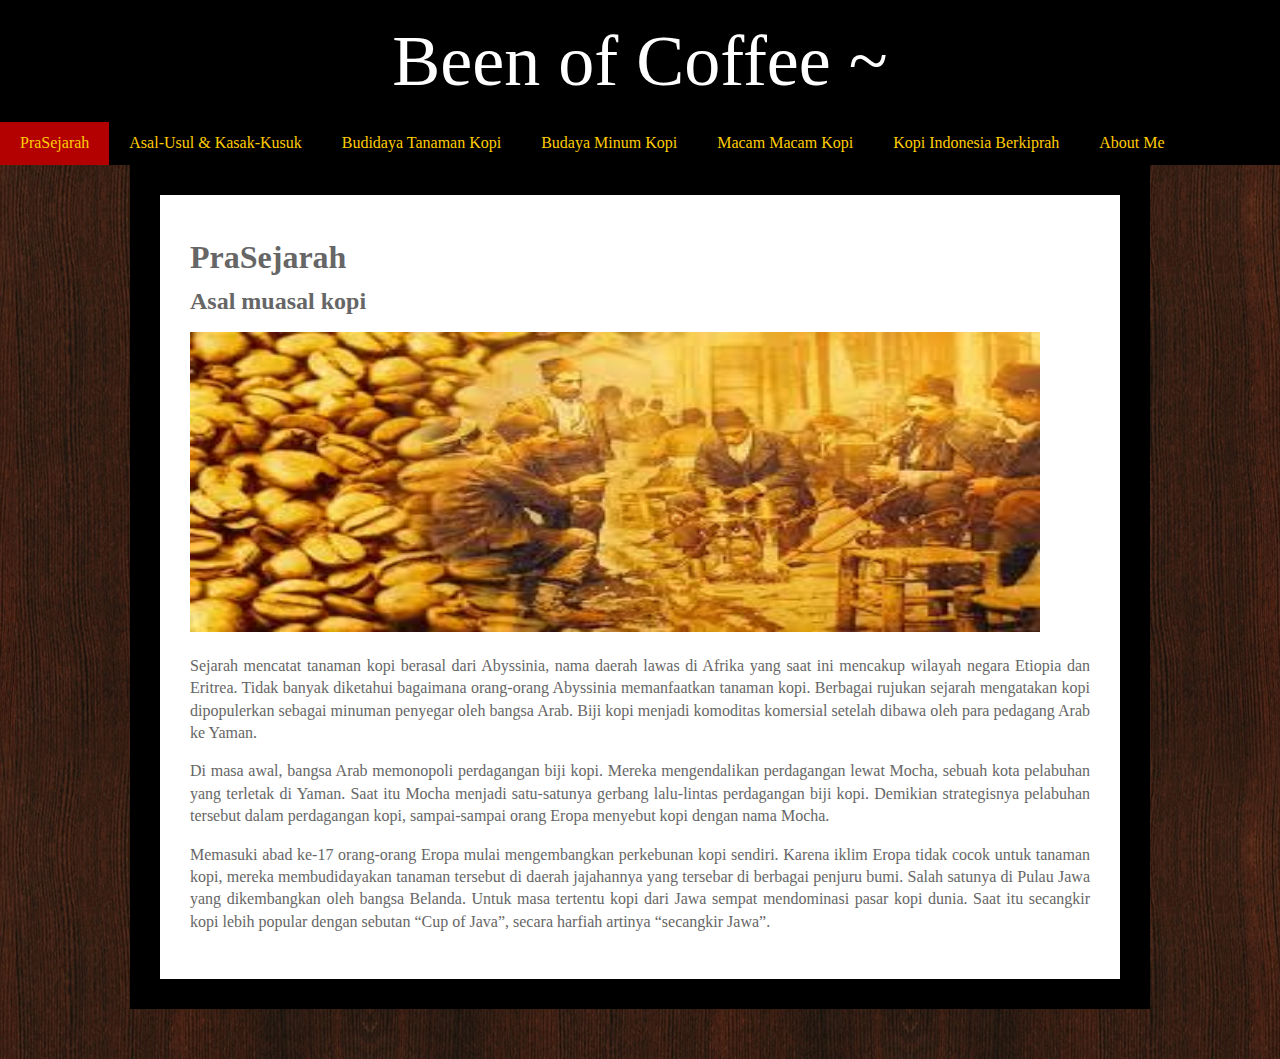
<file: prasejarah.html>
<!DOCTYPE HTML>
<html>
<head>
	<meta charset="utf-8">
	<title> K O P A K O P I </title>
	<link rel="stylesheet" href="navigasi.css">
</head>

<header>
	<div class="judul">Been of Coffee ~</div>
		<ul>
  <li><a class="active" href="prasejarah.html">PraSejarah</a></li>
  <li><a href="asalusul.html">Asal-Usul & Kasak-Kusuk</a></li>
  <li><a href="budidaya.html">Budidaya Tanaman Kopi</a></li>
  <li><a href="budaya.html">Budaya Minum Kopi</a></li>
  <li><a href="macamkopi.html">Macam Macam Kopi</a></li>
  <li><a href="dunia.html">Kopi Indonesia Berkiprah</a></li>
  <li><a href="aboutme.html">About Me</a></li>
</ul>
</header>

<div class="wrapper">
	<body>

    <h1>PraSejarah</h1>
        <h2>Asal muasal kopi</h2>
		<img src="halper.jpg" height="300px" width="850px">
        <p>Sejarah mencatat tanaman kopi berasal dari Abyssinia, nama daerah lawas di Afrika yang saat ini mencakup wilayah negara Etiopia dan Eritrea. Tidak banyak diketahui bagaimana orang-orang Abyssinia memanfaatkan tanaman kopi. Berbagai rujukan sejarah mengatakan kopi dipopulerkan sebagai minuman penyegar oleh bangsa Arab. Biji kopi menjadi komoditas komersial setelah dibawa oleh para pedagang Arab ke Yaman.</p>
        <p>Di masa awal, bangsa Arab memonopoli perdagangan biji kopi. Mereka mengendalikan perdagangan lewat Mocha, sebuah kota pelabuhan yang terletak di Yaman. Saat itu Mocha menjadi satu-satunya gerbang lalu-lintas perdagangan biji kopi. Demikian strategisnya pelabuhan tersebut dalam perdagangan kopi, sampai-sampai orang Eropa menyebut kopi dengan nama Mocha.</p>
        <p>Memasuki abad ke-17 orang-orang Eropa mulai mengembangkan perkebunan kopi sendiri. Karena iklim Eropa tidak cocok untuk tanaman kopi, mereka membudidayakan tanaman tersebut di daerah jajahannya yang tersebar di berbagai penjuru bumi. Salah satunya di Pulau Jawa yang dikembangkan oleh bangsa Belanda. Untuk masa tertentu kopi dari Jawa sempat mendominasi pasar kopi dunia. Saat itu secangkir kopi lebih popular dengan sebutan “Cup of Java”, secara harfiah artinya “secangkir Jawa”.</p>
	</body>
	</div>
</html>
</file>
<file: navigasi.css>
body {
	color: #666666;
	background-color: #f9f8f6;
	background-image: url("kayu.jpg");
	background-position: center;
	font-family: Georgia, Times, serif;
	line-height: 1.4em;
	margin: 0px;}
	
.wrapper {
	width: 900px;
	margin: auto auto 50px auto;
	border: 30px solid #000000;
	background-color: #ffffff;
	padding: 30px;
}
.judul{
	color : white;
	font-size: 72px;
	background-color: black;
	padding: 50px;
	text-align: center;
}
ul {
    list-style-type: none;
    margin: 0px;
    padding: 0px;
    overflow: hidden;
    background-color: black;
}

li {
    float: left;
    border-right:1px solid #mmm;
}

li:last-child {
    border-right: none;
}

li a {
    display: block;
    color: #ffcc00;
    text-align: center;
    padding: 10px 20px;
    text-decoration: none;
}

li a:hover:not(.active) {
    background-color: #255;
}
p{
	text-align: justify;
}
.active {
background-color: #b30000;}	
}

img{
	margin: 25px;
}
</file>
